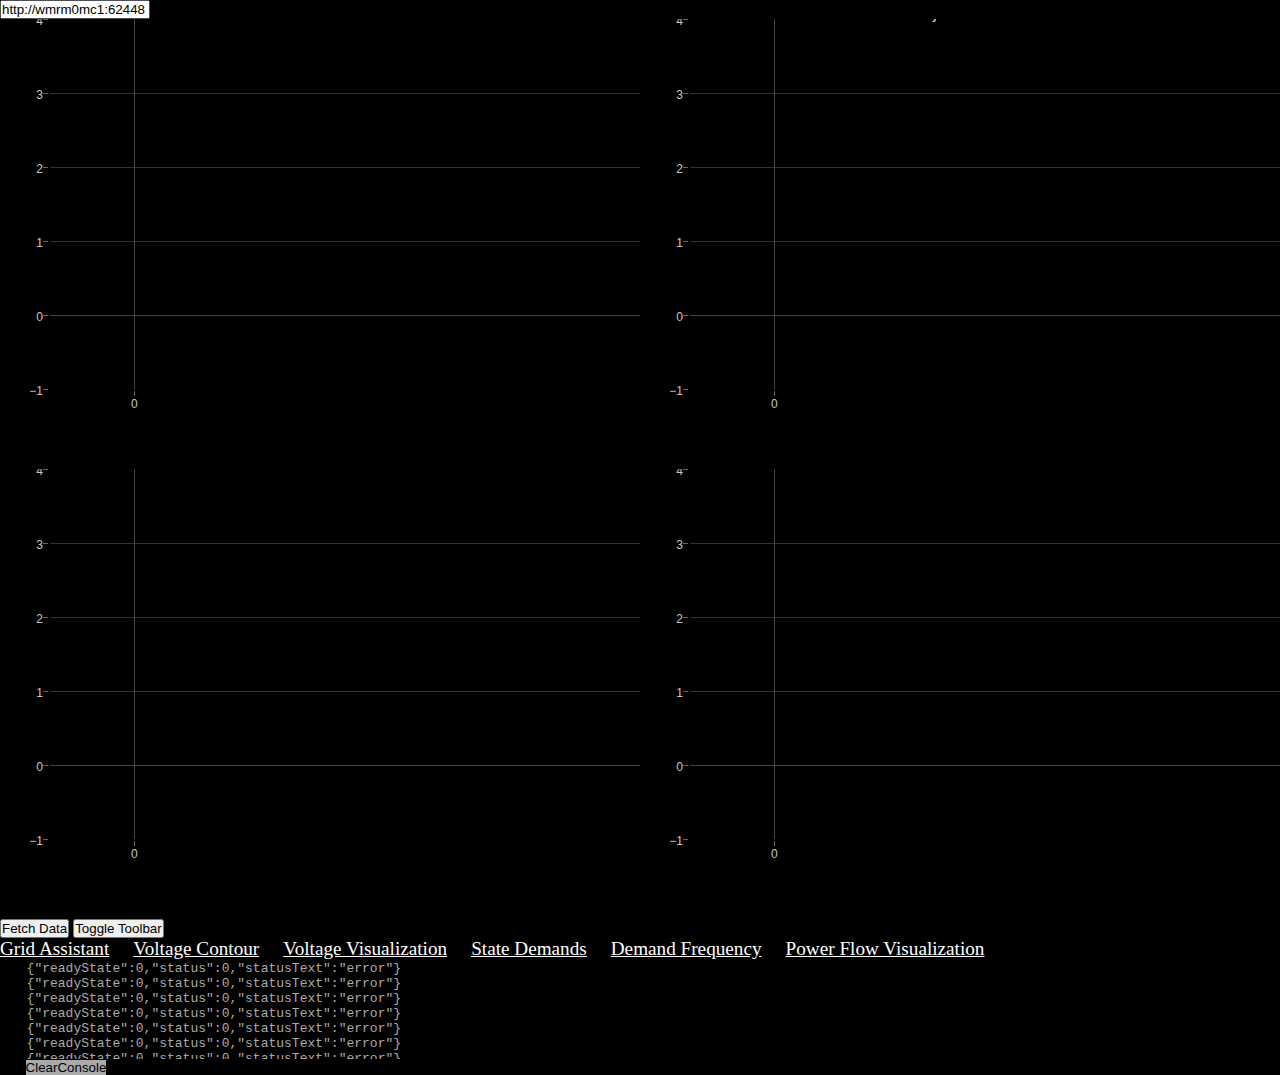
<file: index.html>
<html>
<title>Dashboard</title>
<link rel="stylesheet" href="reset_css.css">
<link rel="stylesheet" href="layout_objects/dashboard.css">
<link rel="stylesheet" href="index.css">
<body>
<input type="text" id="serverBaseAddressInput" value="http://wmrm0mc1:62448" style="width: 150px">

<div id="dashboard_container"></div>
<button onclick="loadData()">Fetch Data</button>
<button onclick="toggleToolbar()">Toggle Toolbar</button><br>
<ul style="link-style-type:none;">
<li style="display: inline-block;"><a href="file://///wmrm0mc1/Users/Administrator/Downloads/POSOCO-master/index.html" target="_blank" style="margin-right: 20px;color:white;font-size:1.2em">Grid Assistant</a></li>
<li style="display: inline-block;"><a href="file://///172.20.32.101/Users/Administrator/Downloads/LeafletCanvas/index.html" target="_blank" style="margin-right: 20px;color:white;font-size:1.2em">Voltage Contour</a></li>
<li style="display: inline-block;"><a href="file://///172.20.32.101/Users/Administrator/Downloads/LeafletCanvas_new/index-circles.html" target="_blank" style="margin-right: 20px;color:white;font-size:1.2em">Voltage Visualization</a></li>
<li style="display: inline-block;"><a href="file://///172.20.32.101/Users/Administrator/Downloads/eDNAWebAPIClient-gh-pages/State%20Demands/state_dem_grid.html" target="_blank" style="margin-right: 20px;color:white;font-size:1.2em">State Demands</a></li>
<li style="display: inline-block;"><a href="file://///172.20.32.101/Users/Administrator/Downloads/eDNAWebAPIClient-gh-pages/dem_freq.html" target="_blank" style="margin-right: 20px;color:white;font-size:1.2em">Demand Frequency</a></li>
<li style="display: inline-block;"><a href="file://///172.20.32.101/Users/Administrator/Downloads/power_tracer-gh-pages/apps/singletest.html" target="_blank" style="margin-right: 20px;color:white;font-size:1.2em">Power Flow Visualization</a></li>
</ul>
<div id="console"
     style="height: 100px; margin-right: 10%;margin-left: 2%; overflow: auto;border: 1px solid #33333300"></div>
<button onclick="clearConsole()" id="clearConsoleButton"
        style="margin-left: 2%; background-color:#aaaaaa; border: none">ClearConsole
</button>
<script src="libs/js/jquery.min.js"></script>
<script src="libs/js/plotly-latest.min.js"></script>
<script src="libs/js/async.min.js"></script>
<script src="consoleFunctions.js"></script>
<script src="layout_objects/line_trace_scada.js"></script>
<script src="layout_objects/dashboard_cell.js"></script>
<script src="layout_objects/dashboard.js"></script>
<script src="dashboardConfig.js"></script>
<script src="index.js"></script>
</body>
</html>
</file>
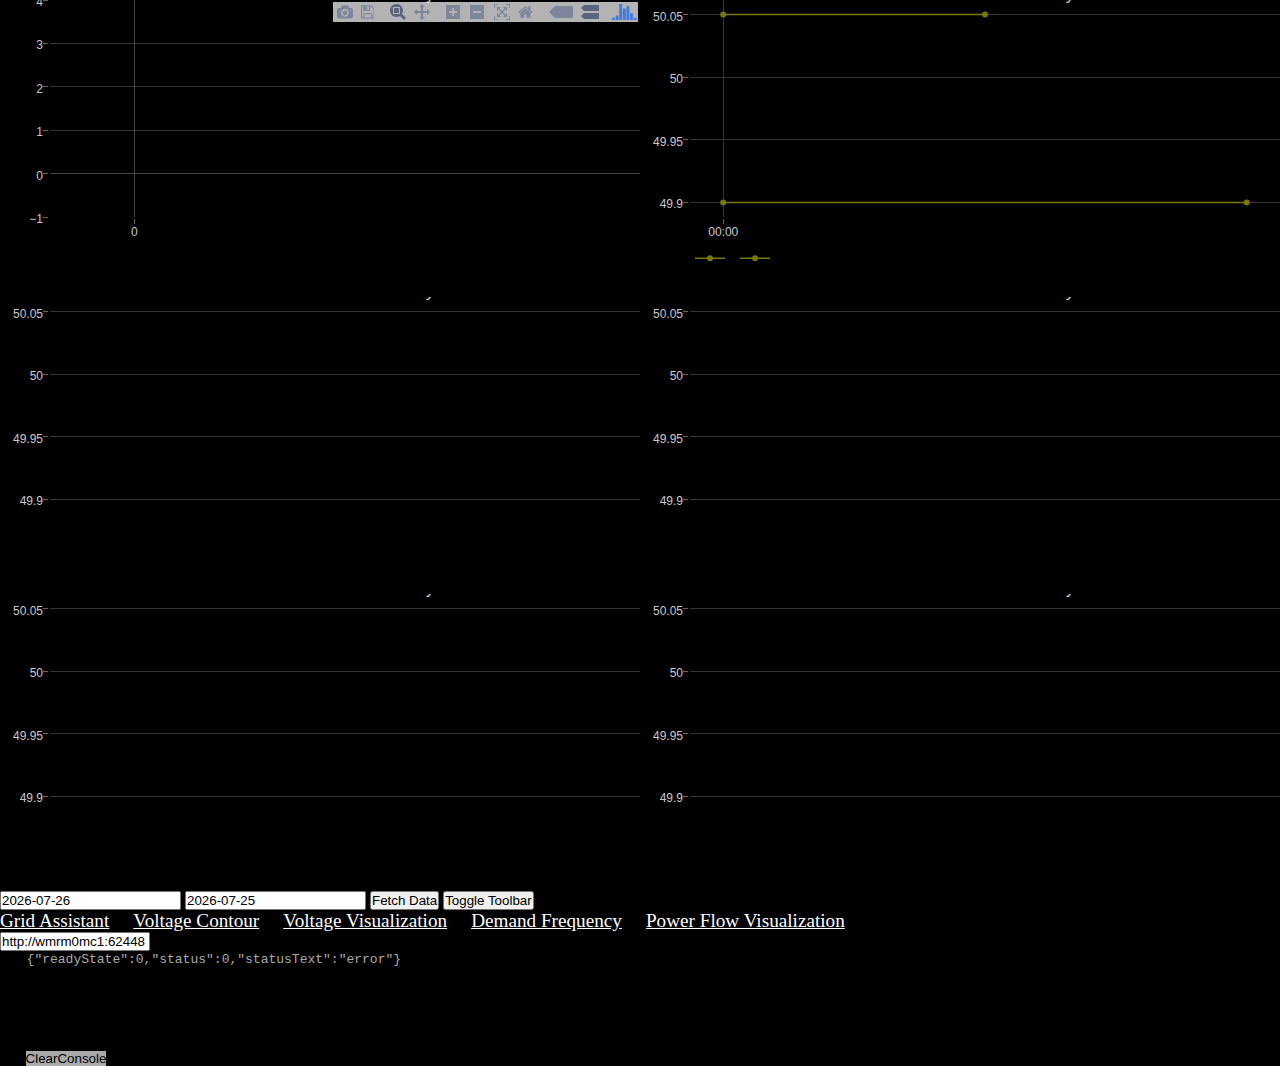
<file: state_dem_grid.html>
<html>
<title>State Demands</title>
<link rel="stylesheet" href="reset_css.css">
<link rel="stylesheet" href="state_dem_grid.css">
<body>
<div class="grid">
    <div class="col-1-2">
        <div class="module" id="dem">

        </div>
    </div>
    <div class="col-1-2">
        <div class="module" id="freq">

        </div>
    </div>
</div>
<div class="grid">
    <div class="col-1-2">
        <div class="module" id="mp">

        </div>
    </div>
    <div class="col-1-2">
        <div class="module" id="mseb">

        </div>
    </div>
</div>
<div class="grid">
    <div class="col-1-2">
        <div class="module" id="geb">

        </div>
    </div>
    <div class="col-1-2">
        <div class="module" id="cseb">

        </div>
    </div>
</div>
<input type='text' value='' id='dateInput'/>
<input type='text' value='' id='dateInputYest'/>
<button onclick="loadData()">Fetch Data</button>
<button onclick="toggleToolbar()">Toggle Toolbar</button><br>
<ul style="link-style-type:none;">
<li style="display: inline-block;"><a href="file://///172.20.32.101/Users/Administrator/Downloads/POSOCO-master/index.html" target="_blank" style="margin-right: 20px;color:white;font-size:1.2em">Grid Assistant</a></li>
<li style="display: inline-block;"><a href="file://///172.20.32.101/Users/Administrator/Downloads/LeafletCanvas/index.html" target="_blank" style="margin-right: 20px;color:white;font-size:1.2em">Voltage Contour</a></li>
<li style="display: inline-block;"><a href="file://///172.20.32.101/Users/Administrator/Downloads/LeafletCanvas_new/index-circles.html" target="_blank" style="margin-right: 20px;color:white;font-size:1.2em">Voltage Visualization</a></li>
<li style="display: inline-block;"><a href="file://///172.20.32.101/Users/Administrator/Downloads/eDNAWebAPIClient-gh-pages/dem_freq.html" target="_blank" style="margin-right: 20px;color:white;font-size:1.2em">Demand Frequency</a></li>
<li style="display: inline-block;"><a href="file://///172.20.32.101/Users/Administrator/Downloads/power_tracer-gh-pages/apps/singletest.html" target="_blank" style="margin-right: 20px;color:white;font-size:1.2em">Power Flow Visualization</a></li>
</ul>
<input type="text" id="serverBaseAddressInput" value="http://wmrm0mc1:62448" style="width: 150px">
<div id="console"
     style="height: 100px; margin-right: 10%;margin-left: 2%; overflow: auto;border: 1px solid #33333300"></div>
<button onclick="clearConsole()" id="clearConsoleButton"
        style="margin-left: 2%; background-color:#aaaaaa; border: none">ClearConsole
</button>
<script src="../libs/js/jquery.min.js"></script>
<script src="../libs/js/plotly-latest.min.js"></script>
<script src="../libs/js/async.min.js"></script>
<script src="../consoleFunctions.js"></script>
<script src="state_dem.js"></script>
</body>
</html>
</file>
<file: layout_objects/dashboard.css>
* {
    -moz-box-sizing: border-box;
    -webkit-box-sizing: border-box;
    box-sizing: border-box;
}

.dashboard {
    background: white;
    margin: 0 0 0 0;
}

.dashboard:after {
    /* Or @extend clearfix */
    content: "";
    display: table;
    clear: both;
}

.dashboard-cell {
    float: left;
    padding-right: 0;
}

.dashboard-row {
    background: white;
    margin: 0 0 0 0;
}

.dashboard-row:after {
    /* Or @extend clearfix */
    content: "";
    display: table;
    clear: both;
}

.dashboard [class*='col-']:last-of-type {
    padding-right: 0;
}

/* Opt-in outside padding */
.dashboard-pad {
    padding: 0 0 0 0px;
}

.dashboard-pad [class*='col-']:last-of-type {
    padding-right: 0px;
}
</file>
<file: index.css>
body {
    background-color: black;
    color: #aaaaaa;
}
</file>
<file: state_dem_grid.css>
* {
    -moz-box-sizing: border-box;
    -webkit-box-sizing: border-box;
    box-sizing: border-box;
}

.grid {
    background: white;
    margin: 0 0 0 0;
}

.grid:after {
    /* Or @extend clearfix */
    content: "";
    display: table;
    clear: both;
}

[class*='col-'] {
    float: left;
    padding-right: 0;
}

.grid [class*='col-']:last-of-type {
    padding-right: 0;
}

.col-3-3 {
    width: 100%;
}

.col-2-3 {
    width: 66.66%;
}

.col-1-3 {
    width: 33.33%;
}

.col-1-2 {
    width: 50%;
}

.col-1-4 {
    width: 25%;
}

.col-1-8 {
    width: 12.5%;
}

/* Opt-in outside padding */
.grid-pad {
    padding: 0px 0 0px 0px;
}

.grid-pad [class*='col-']:last-of-type {
    padding-right: 0px;
}

.module {
    height: 33%;
}

body {
    background-color: black;
    color: #aaaaaa;
}
</file>
